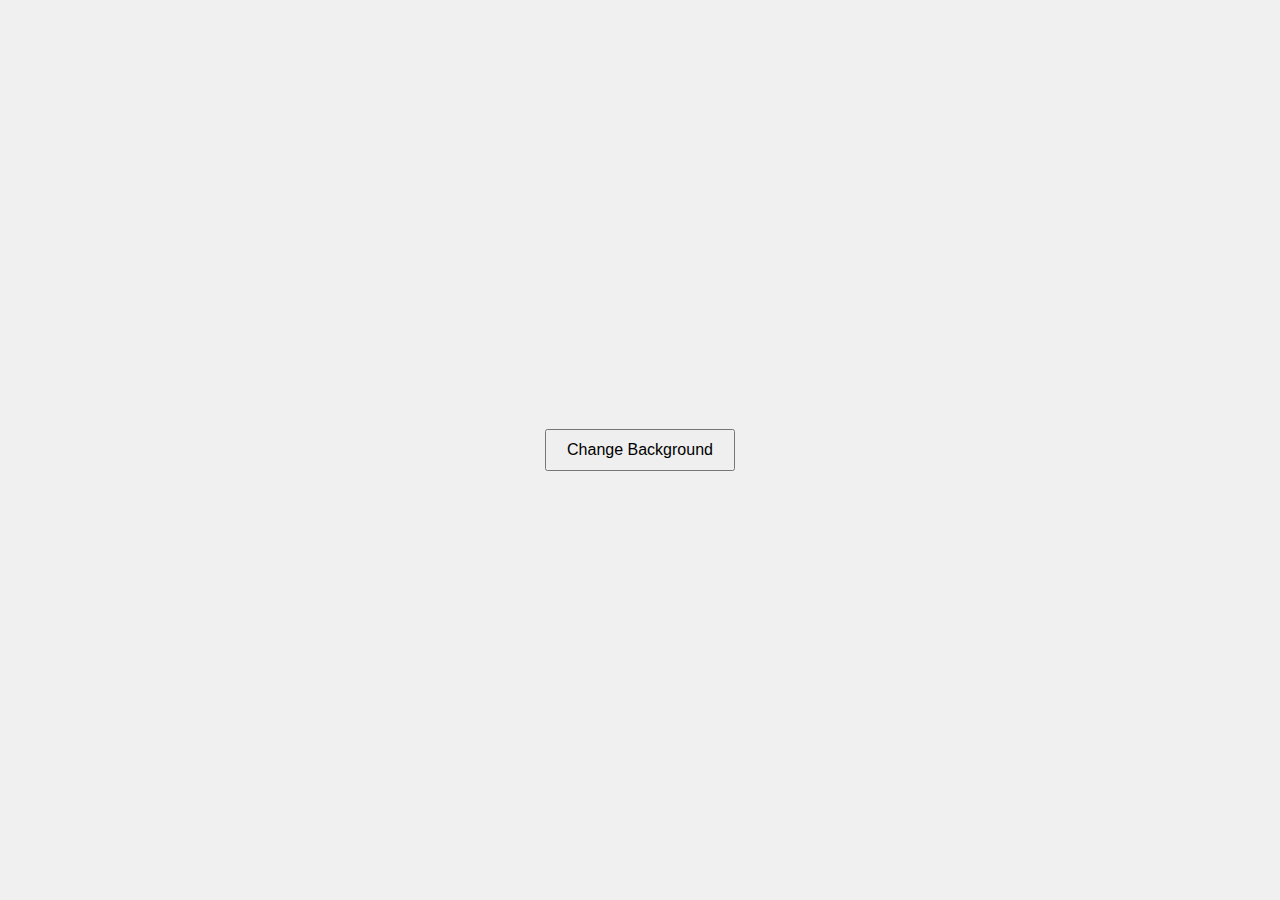
<file: test.html>
<!DOCTYPE html>
<html lang="en">
<head>
  <meta charset="UTF-8">
  <meta name="viewport" content="width=device-width, initial-scale=1.0">
  <style>
    body {
      margin: 0;
      padding: 0;
      height: 100vh;
      background-color: #f0f0f0; /* Default background color */
      background-image: none; /* Default background image */
      background-size: cover;
      background-repeat: no-repeat;
      display: flex;
      justify-content: center;
      align-items: center;
    }
    
    button {
      padding: 10px 20px;
      font-size: 16px;
    }
  </style>
  <title>Background Changer</title>
</head>
<body>
  <button id="changeBackgroundBtn">Change Background</button>
  <script>
    const changeBackgroundBtn = document.getElementById("changeBackgroundBtn");
    const body = document.body;
    
    // Array of background image URLs
    const backgroundImageUrls = [
      "Assets/monke8.jpg",
      "Assets/Shipwrecked.jpg",
      "Assets/monke2.gif"
    ];
    
    let currentBackgroundIndex = 0;
    
    function changeBackground() {
      currentBackgroundIndex = (currentBackgroundIndex + 1) % backgroundImageUrls.length;
      const selectedImageUrl = backgroundImageUrls[currentBackgroundIndex];
      
      body.style.backgroundColor = "transparent"; // Remove background color
      body.style.backgroundImage = `url(${selectedImageUrl})`;
    }
    
    changeBackgroundBtn.addEventListener("click", changeBackground);
    
    // Automatically change background image every 3 seconds
    setInterval(changeBackground, 3000);
  </script>
</body>
</html>
</file>
